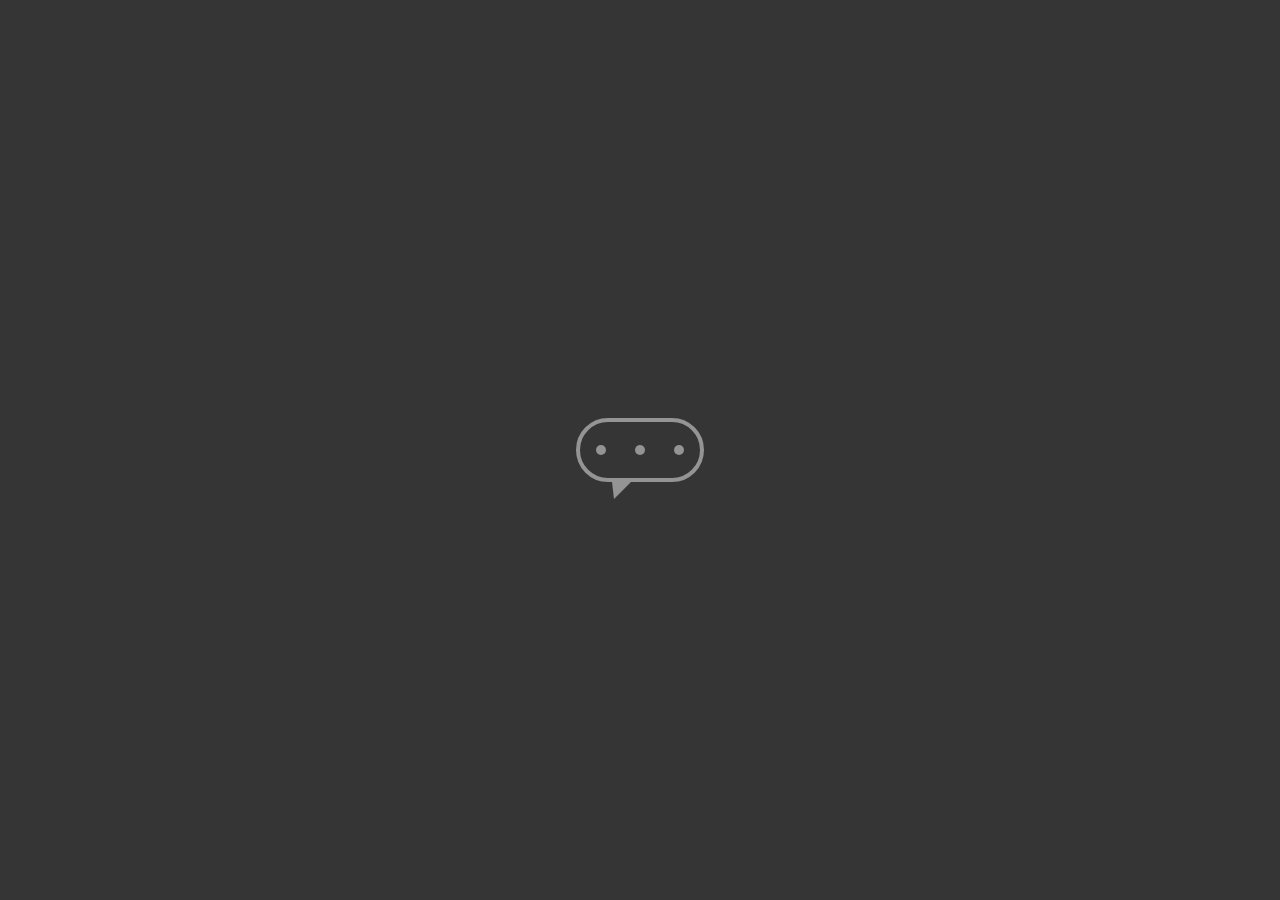
<file: projeto4/index-4.html>
<!DOCTYPE html>
<html lang="en">
  <head>
    <meta charset="UTF-8" />
    <meta http-equiv="X-UA-Compatible" content="IE=edge" />
    <meta name="viewport" content="width=device-width, initial-scale=1.0" />
    <link rel="stylesheet" href="./style-4.css" />
    <title>Balão flutuante</title>
  </head>
  <body>
    <main>
      <div class="wrapper">
        <div class="chatbot">
          <div class="chatbot__loading"></div>
          <div class="chatbot__loading"></div>
          <div class="chatbot__loading"></div>
        </div>
      </div>
    </main>
  </body>
</html>
</file>
<file: projeto4/style-4.css>
body {
  margin: 0;
  padding: 0;
  font-family: sans-serif;
}
.wrapper {
  height: 100vh;
  width: 100vw;
  background-color: rgb(53, 53, 53);
  display: flex;
  justify-content: center;
  align-items: center;
}
.chatbot {
  height: 4rem;
  width: 8rem;
  border-radius: 36px;
  border: 4px solid #949494;
  padding: 0 1rem;
  box-sizing: border-box;
  display: flex;
  justify-content: space-between;
  align-items: center;
  position: relative;
  transform: translateY(0);
  animation: chatTranslate 2s ease-in-out infinite;
}
.chatbot::before {
  content: '';
  width: 0;
  height: 0;
  position: absolute;
  bottom: -1.3rem;
  left: 2rem;
  border-left: 2px solid transparent;
  border-right: 17px solid transparent;
  border-top: 17px solid #949494;
}
.chatbot__loading {
  height: 10px;
  width:10px;
  border-radius: 50%;
  background-color: #949494 ;
  transform: scale(1);
}
.chatbot__loading:nth-child(1) {
  animation: pulse 1.5s ease-in-out infinite;
}
.chatbot__loading:nth-child(2) {
  animation: pulse 1.5s ease-in-out infinite;
  animation-delay: 0.2s;
}
.chatbot__loading:nth-child(3) {
  animation: pulse 1.5s ease-in-out infinite;
  animation-delay: 0.4s;
}
@keyframes pulse {
  0% {
    transform: scale1();
  }
  50% {
    transform: scale(1.5);
  }
  100% {
    transform: translate(1);
  }
}
@keyframes chatTranslate {
  0% {
    transform: translate(0);
  }
  50% {
    transform: translate(15px);
  }
  100% {
    transform: translate(0);
  }
}
</file>
